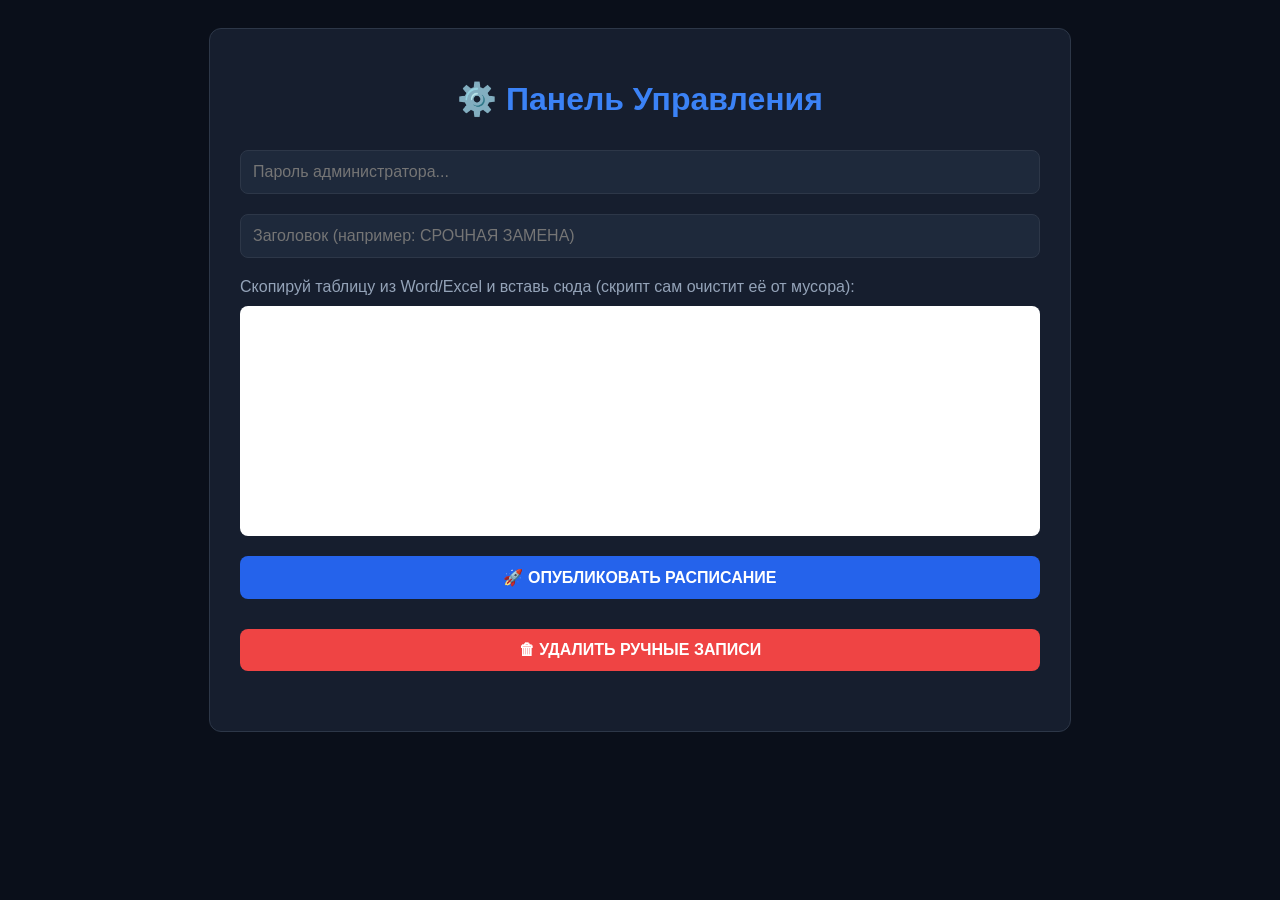
<file: admin.html>
<!DOCTYPE html>
<html lang="ru">
<head>
    <meta charset="UTF-8">
    <meta name="viewport" content="width=device-width, initial-scale=1.0">
    <title>Админка | YarCoik Schedule</title>
    <style>
        body { font-family: 'Segoe UI', sans-serif; background: #0a0f1a; color: #e2e8f0; padding: 20px; }
        .container { max-width: 800px; margin: auto; background: #161e2e; padding: 30px; border-radius: 12px; border: 1px solid #2d3748; }
        h1 { color: #3b82f6; text-align: center; }
        input, button { width: 100%; padding: 12px; margin: 10px 0; border-radius: 8px; border: 1px solid #2d3748; background: #1e293b; color: white; box-sizing: border-box; font-size: 16px; }
        .btn-save { background: #2563eb; font-weight: bold; cursor: pointer; transition: 0.3s; border: none; }
        .btn-save:hover { background: #3b82f6; }
        .btn-clear { background: #ef4444; font-weight: bold; cursor: pointer; border: none; margin-top: 20px; }
        .btn-clear:hover { background: #f87171; }
        .editor { min-height: 200px; background: #fff; color: #000; padding: 15px; border-radius: 8px; margin: 10px 0; overflow-x: auto; }
        .editor table { border-collapse: collapse; width: 100%; }
        .editor td, .editor th { border: 1px solid #ccc; padding: 5px; }
    </style>
</head>
<body>
<!-- Yandex.Metrika counter -->
<script type="text/javascript">
    (function(m,e,t,r,i,k,a){
        m[i]=m[i]||function(){(m[i].a=m[i].a||[]).push(arguments)};
        m[i].l=1*new Date();
        for (var j = 0; j < document.scripts.length; j++) {if (document.scripts[j].src === r) { return; }}
        k=e.createElement(t),a=e.getElementsByTagName(t)[0],k.async=1,k.src=r,a.parentNode.insertBefore(k,a)
    })(window, document,'script','https://mc.yandex.ru/metrika/tag.js?id=107161190', 'ym');

    ym(107161190, 'init', {ssr:true, webvisor:true, clickmap:true, ecommerce:"dataLayer", referrer: document.referrer, url: location.href, accurateTrackBounce:true, trackLinks:true});
</script>
<noscript><div><img src="https://mc.yandex.ru/watch/107161190" style="position:absolute; left:-9999px;" alt="" /></div></noscript>
<!-- /Yandex.Metrika counter -->
<div class="container">
    <h1>⚙️ Панель Управления</h1>
    
    <input type="password" id="pass" placeholder="Пароль администратора...">
    <input type="text" id="docTitle" placeholder="Заголовок (например: СРОЧНАЯ ЗАМЕНА)">
    
    <label style="display:block; margin-top:10px; color:#94a3b8;">Скопируй таблицу из Word/Excel и вставь сюда (скрипт сам очистит её от мусора):</label>
    <div id="editor" class="editor" contenteditable="true"></div>
    
    <button onclick="sendData('save')" class="btn-save" id="saveBtn">🚀 ОПУБЛИКОВАТЬ РАСПИСАНИЕ</button>
    <button onclick="sendData('clear')" class="btn-clear" id="clearBtn">🗑 УДАЛИТЬ РУЧНЫЕ ЗАПИСИ</button>
    
    <p id="status" style="text-align: center; font-weight: bold; margin-top: 20px;"></p>
</div>

<script>
    async function sendData(action) {
        const pass = document.getElementById('pass').value;
        const title = document.getElementById('docTitle').value;
        const editorHtml = document.getElementById('editor').innerHTML;
        const status = document.getElementById('status');
        const btnSave = document.getElementById('saveBtn');

        if (!pass) return alert("Бро, нужен пароль!");
        
        let finalHtml = "";
        if (action === 'save') {
            if (!editorHtml.trim()) return alert("Пусто!");

            // 🔥 Стерилизатор Экселя (Убивает весь мусор) 🔥
            const temp = document.createElement('div');
            temp.innerHTML = editorHtml;
            const tables = temp.querySelectorAll('table');
            let cleanHtml = "";

            if (tables.length === 0) return alert("Скрипт не нашел таблицу! Вставь именно таблицу.");

            tables.forEach(t => {
                const cleanTable = document.createElement('table');
                t.querySelectorAll('tr').forEach(row => {
                    const cleanRow = document.createElement('tr');
                    row.querySelectorAll('td, th').forEach(cell => {
                        const cleanCell = document.createElement('td');
                        
                        // Берем только colspan и rowspan, ограничивая их, чтобы не зависло
                        const rs = parseInt(cell.getAttribute('rowspan'));
                        const cs = parseInt(cell.getAttribute('colspan'));
                        if (rs && rs > 1 && rs < 50) cleanCell.setAttribute('rowspan', rs);
                        if (cs && cs > 1 && cs < 50) cleanCell.setAttribute('colspan', cs);
                        
                        // Вытаскиваем только чистый текст, сохраняя переносы строк
                        cleanCell.innerHTML = cell.innerText.trim().replace(/\n/g, '<br>');
                        cleanRow.appendChild(cleanCell);
                    });
                    if (cleanRow.children.length > 0) cleanTable.appendChild(cleanRow);
                });
                cleanHtml += cleanTable.outerHTML;
            });

            finalHtml = `<div class="doc-title" style="color:#ef4444;">🚨 ${title} (Ручное добавление)</div>${cleanHtml}`;
        }

        btnSave.innerText = "⏳ Подключение к серверу...";

        try {
            const response = await fetch('/api/manual', {
                method: 'POST',
                headers: { 'Content-Type': 'application/json' },
                body: JSON.stringify({ password: pass, htmlContent: finalHtml, action: action })
            });
            
            const textResponse = await response.text();
            let result;
            try { result = JSON.parse(textResponse); } 
            catch (err) { throw new Error("Сервер упал: " + textResponse.substring(0, 50)); }
            
            if (response.ok && result.success) {
                status.innerText = action === 'save' ? "✅ УСПЕШНО ДОБАВЛЕНО В РАСПИСАНИЕ!" : "✅ РУЧНЫЕ ЗАПИСИ УДАЛЕНЫ!";
                status.style.color = "#22c55e";
                if(action === 'clear') document.getElementById('editor').innerHTML = "";
            } else {
                status.innerText = "❌ Ошибка: " + (result.error || "Неизвестная ошибка сервера");
                status.style.color = "#ef4444";
            }
        } catch (e) {
            status.innerText = "❌ " + e.message;
            status.style.color = "#ef4444";
        }
        
        btnSave.innerText = "🚀 ОПУБЛИКОВАТЬ РАСПИСАНИЕ";
    }
</script>
</body>
</html>
</file>
